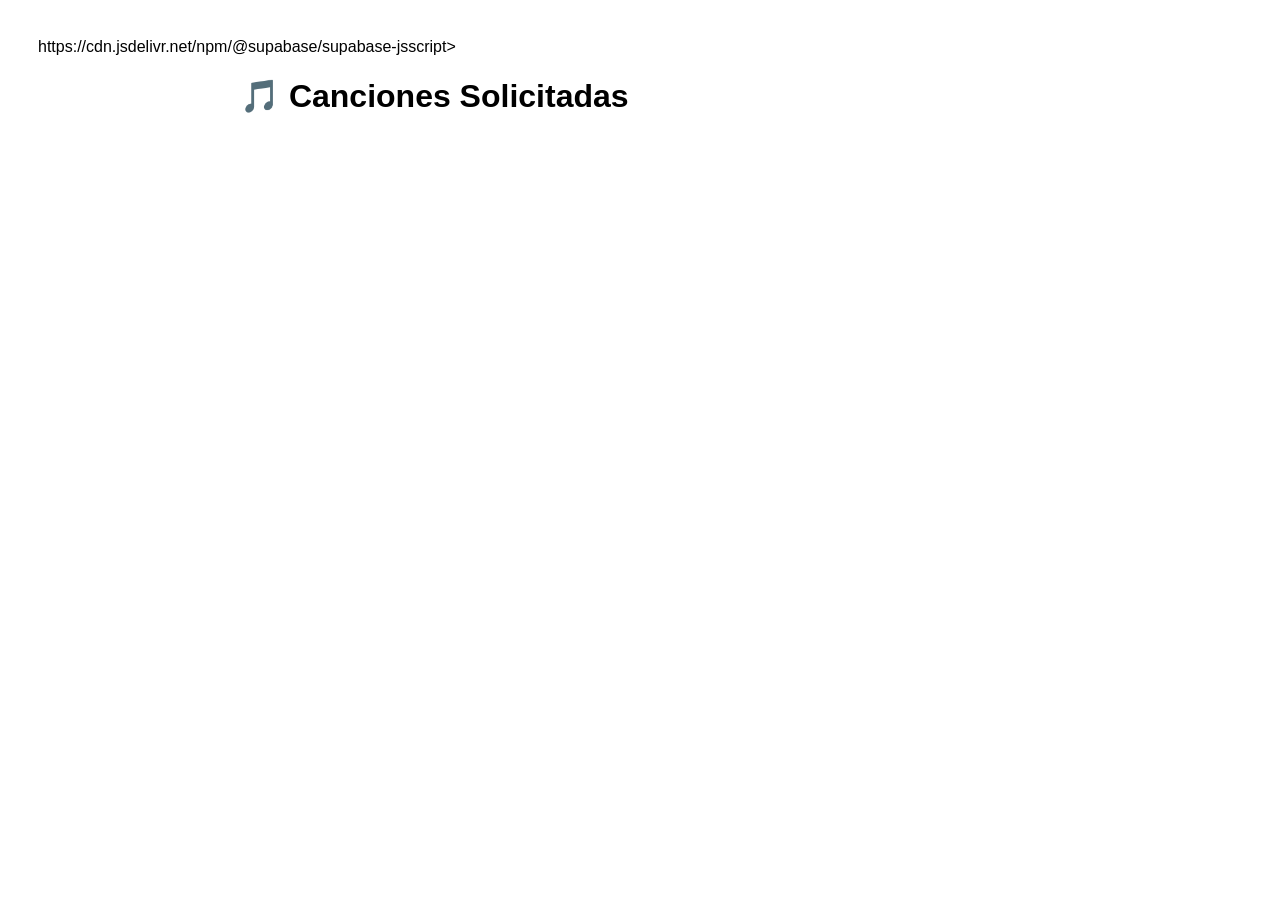
<file: admin.html>
<!DOCTYPE html>
<html lang="es">
<head>
<meta charset="UTF-8">
<title>Panel Admin</title>

https://cdn.jsdelivr.net/npm/@supabase/supabase-jsscript>

<style>
body{
    font-family:Arial;
    padding:30px;
}

.card{
    max-width:800px;
    margin:auto;
}

li{
    padding:10px;
    margin:10px 0;
    background:#f2f2f2;
    border-radius:8px;
}
</style>
</head>
<body>

<div class="card">
<h1>🎵 Canciones Solicitadas</h1>

<ul id="songs"></ul>
</div>

<script>

const supabaseUrl = "TU_SUPABASE_URL";
const supabaseKey = "TU_SUPABASE_ANON_KEY";

const client = supabase.createClient(
supabaseUrl,
supabaseKey
);

async function cargar(){

const { data } = await client
.from("song_requests")
.select("*")
.order("created_at",{ascending:false});

const ul =
document.getElementById("songs");

ul.innerHTML = "";

data.forEach(item=>{

ul.innerHTML += `
<li>
${item.song}
</li>
`;

});

}

cargar();

</script>

</body>
</html>
</file>
